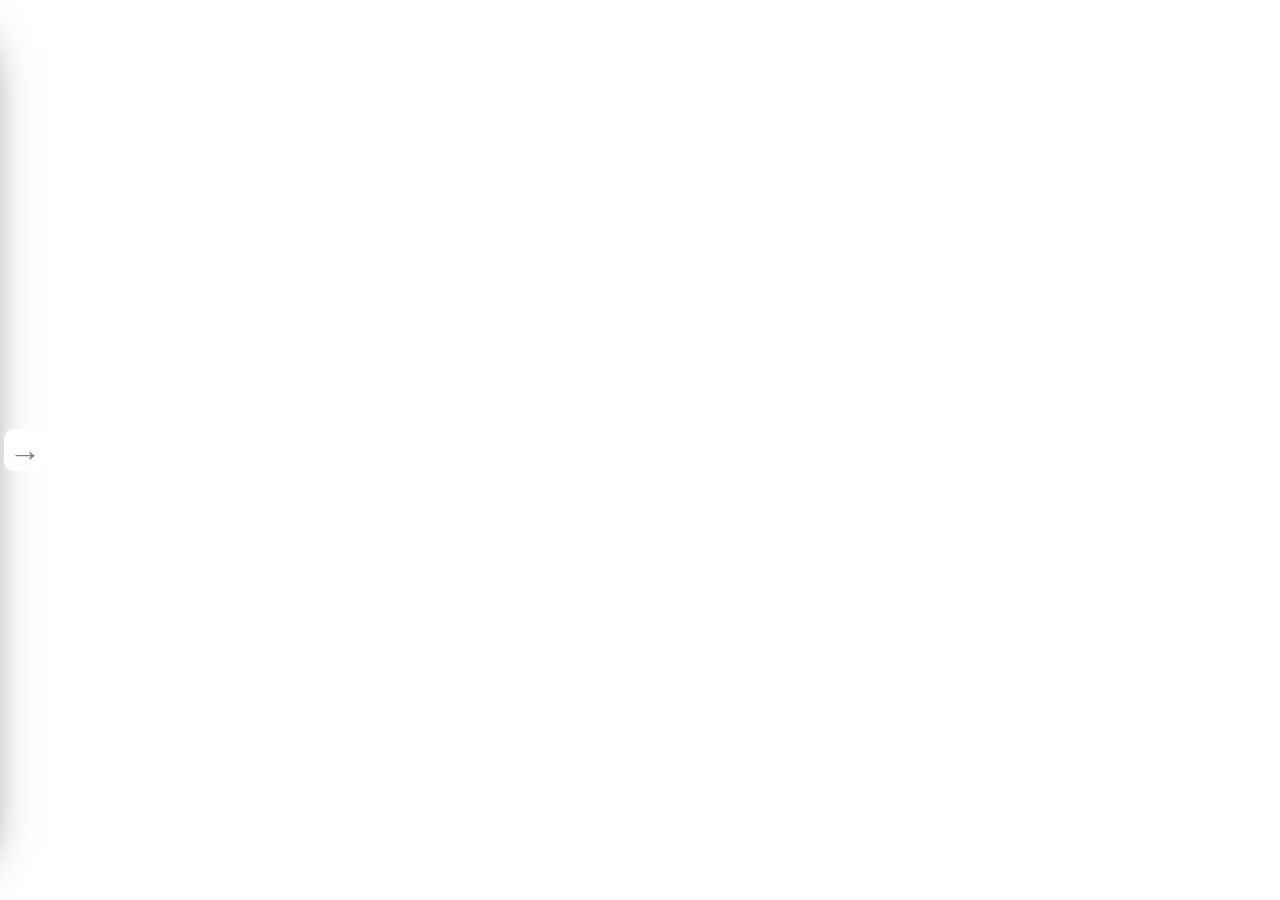
<file: index.html>
<!DOCTYPE html>
<html>
<head>
    <meta charset="utf-8"/>
    <title>My Map</title>
    <meta name="viewport" content="initial-scale=1,maximum-scale=1,user-scalable=no"/>
    <script src="https://api.mapbox.com/mapbox-gl-js/v1.12.0/mapbox-gl.js"></script>
    <script src="https://ajax.googleapis.com/ajax/libs/jquery/3.5.1/jquery.min.js"></script>
    <link href="https://api.mapbox.com/mapbox-gl-js/v1.12.0/mapbox-gl.css" rel="stylesheet"/>
    <style>
        body {
            margin: 0;
            padding: 0;
        }

        #map {
            position: absolute;
            top: 0;
            bottom: 0;
            width: 100%;
        }
    </style>
</head>
<body>
<style>

    .map-overlay {
        position: absolute;
        width: 100%;
        top: 0;
        bottom: 0;
        left: 0;
        font: 12px/20px 'Helvetica Neue', Arial, Helvetica, sans-serif;
        background-color: #fff;
        max-height: 100%;
        overflow: hidden;
    }

    .map-overlay fieldset {
        display: block;
        background: #ddd;
        border: none;
        padding: 10px;
        margin: 0;
    }

    .map-overlay .listing {
        overflow: auto;
        max-height: 100%;
    }

    .map-overlay .listing > * {
        display: block;
        padding: 5px 10px;
        margin: 0;
    }

    .map-overlay .listing a {
        border-bottom: 1px solid rgba(0, 0, 0, 0.1);
        color: #404;
        text-decoration: none;
    }

    .map-overlay .listing a:last-child {
        border: none;
    }

    .map-overlay .listing a:hover {
        background: #f0f0f0;
    }

    #dropdown{
        width: 100%;
        height: 30px;
        border-radius: 3px;
    }

    .rounded-rect {
        background: white;
        border-radius: 10px;
        box-shadow: 0 0 50px -25px black;
    }

    .flex-center {
        position: absolute;
        display: flex;
        justify-content: center;
        align-items: center;
    }

    .flex-center.left {
        left: 0px;
    }

    .sidebar-content {
        position: absolute;
        width: 95%;
        height: 95%;
        font-family: Arial, Helvetica, sans-serif;
        font-size: 32px;
        color: gray;
    }

    .sidebar-toggle {
        position: absolute;
        width: 1.3em;
        height: 1.3em;
        overflow: visible;
        display: flex;
        justify-content: center;
        align-items: center;
    }

    .sidebar-toggle.left {
        right: -1.5em;
    }

    .sidebar-toggle.right {
        left: -1.5em;
    }

    .sidebar-toggle:hover {
        color: #0aa1cf;
        cursor: pointer;
    }

    .sidebar {
        transition: transform 1s;
        z-index: 1;
        width: 300px;
        height: 100%;
    }

    .left.collapsed {
        transform: translateX(-295px);
    }



</style>

<div id="map">
    <div id="left" class="sidebar flex-center left collapsed">
        <div class="sidebar-content rounded-rect flex-center">
            <div class="map-overlay">
                <fieldset>
                    <select id="dropdown" name="dropdown">
                        <option value="topAttractions" selected="selected">Top Attractions</option>
                        <option value="topRestaurants">Top Restaurants</option>
                        <option value="topCoffeeShops">Top Coffee Shops</option>
                        <option value="topEntertainment">Top Entertainment</option>
                        <option value="topAirbnbHosts">Top Airbnb Hosts</option>
                        <option value="museums">Museums</option>
                        <option value="tramStops">City Circle Tram Stops</option>
                    </select>
                </fieldset>
                <div id="feature-listing" class="listing"></div>
            </div>
            <div
                    class="sidebar-toggle rounded-rect left"
                    onclick="toggleSidebar('left')"
            >
                &rarr;
            </div>
        </div>
    </div>
</div>


<script>
    mapboxgl.accessToken = 'pk.eyJ1IjoiZXdheWV1eCIsImEiOiJja2docjF0dHkxZHpmMnhwZHZ2bnJ6Y3dtIn0.IYFG-sIWblWzAynZ6oqQAQ';

    var map = new mapboxgl.Map({
        container: 'map',
        style: 'mapbox://styles/ewayeux/ckgqi8vts0j9919llk9awm4t0/draft',
        center: [144.944, -37.813],
        zoom: 12
    });

    var popup = new mapboxgl.Popup({
        closeButton: false
    });

    var listingEl = document.getElementById('feature-listing');
    var activeLayer = $("#dropdown option:selected").val();

    function addCustomIcons(imgUrl, imageId, sourceId, sourceUrl, sourceLayer,visibility, filter){
        if(filter.length === 0){
            map.loadImage(
                imgUrl,
                function (error, image) {
                    if (error) throw error;
                    map.addImage(imageId, image);
                    map.addSource(sourceId, {
                        type: 'vector',
                        url: 'mapbox://' + sourceUrl
                    });
                    map.addLayer({
                        'id': sourceId,
                        'type': 'symbol',
                        'source': sourceId,
                        'source-layer': sourceLayer,
                        'layout': {
                            'icon-image': imageId,
                            'visibility':visibility
                        }
                    });
                }
            );
        }else{
            map.loadImage(
                imgUrl,
                function (error, image) {
                    if (error) throw error;
                    map.addImage(imageId, image);
                    map.addSource(sourceId, {
                        type: 'vector',
                        url: 'mapbox://' + sourceUrl
                    });
                    map.addLayer({
                        'id': sourceId,
                        'type': 'symbol',
                        'source': sourceId,
                        'source-layer': sourceLayer,
                        'layout': {
                            'icon-image': imageId,
                            'visibility':visibility
                        },
                        'filter':filter
                    });
                }
            );
        }

    }

    function getAttributes(layerName){
        if(layerName === 'topAttractions'){
            return ['Feature Name','Sub Theme'];
        }else if(layerName === 'topRestaurants'){
            return ['\"Trading name\"','\"Street address\"'];
        }else if(layerName === 'topCoffeeShops'){
            return ['Trading name','Seating type','Street address'];
        }else if(layerName === 'topEntertainment'){
            return ['Feature Name','Sub Theme'];
        }else if(layerName === 'topAirbnbHosts'){
            return ['name','host_name','price','room_type'];
        }else if(layerName === 'museums'){
            return ['Feature Name'];
        }else if(layerName === 'tramStops'){
            return ['name'];
        }
    }

    const iconEntertainmentUrl = 'https://raw.githubusercontent.com/ruofzhang/Assignment3/main/image/party-2.png';
    const iconLandmarkUrl = 'https://raw.githubusercontent.com/ruofzhang/Assignment3/main/image/star-3.png';
    const iconCafeUrl = 'https://raw.githubusercontent.com/ruofzhang/Assignment3/main/image/coffee.png';
    const iconMuseumUrl = 'https://raw.githubusercontent.com/ruofzhang/Assignment3/main/image/art-museum-2.png';
    const iconAccommodationUrl = 'https://raw.githubusercontent.com/ruofzhang/Assignment3/main/image/lodging-2.png'
    const iconRestaurantUrl = 'https://raw.githubusercontent.com/ruofzhang/Assignment3/main/image/restaurant.png';
    const iconTramUrl = 'https://raw.githubusercontent.com/ruofzhang/Assignment3/main/image/tramway.png';

    const topCoffeeShopsFilter = ['match', ['get', 'Number of seats'], [3240,2640,950,1000,660,560,450,380,370,367], true, false];
    const topAirbnbHostsFilter = ['match', ['get', 'number_of_reviews'], [439,341,325,320,294,291,279,268,250,249], true, false];
    const topRestaurantsFilter = ['match', ['get', '\"Number of patrons\"'], [0,5000,2800,1500,1100,1059,983,940,900,894,850], true, false];

    map.on('load', function () {

        map.addSource('boundary', {
            type: 'vector',
            url: 'mapbox://ewayeux.cr2e3spf'
        });
        map.addLayer({
            'id': 'boundary',
            'type': 'line',
            'source': 'boundary',
            'source-layer': 'Municipal_boundary-8rpr0k',
            'paint':{
                'line-color':'#557571',
                'line-width':2,
                'line-opacity':0.5
            }
        });

        addCustomIcons(iconEntertainmentUrl, 'entertainment', 'topEntertainment', 'ewayeux.9svc5d4a', 'Top_Entertainment-18w8l5', 'none', []);
        addCustomIcons(iconLandmarkUrl, 'landmark', 'topAttractions', 'ewayeux.7mz6vzla', 'Landmarks-371aiu', 'visible', []);
        addCustomIcons(iconCafeUrl, 'cafe', 'topCoffeeShops', 'ewayeux.1nqdmrta', 'cafe-b2qmxh', 'none', topCoffeeShopsFilter);
        addCustomIcons(iconMuseumUrl, 'museum', 'museums', 'ewayeux.9z1rcuh7', 'Landmarks-crnn20', 'none', []);
        addCustomIcons(iconAccommodationUrl, 'accommodation', 'topAirbnbHosts', 'ewayeux.9n2hijvw', 'Airbnb-4uh863', 'none', topAirbnbHostsFilter);
        addCustomIcons(iconRestaurantUrl, 'restaurant', 'topRestaurants', 'ewayeux.4g7zb1cw', 'Popular_BarsRestaurants_2019-93l337', 'none', topRestaurantsFilter);
        addCustomIcons(iconTramUrl, 'tram', 'tramStops', 'ewayeux.ax2t1b1q', 'City_Circle_tram_stops-axxt4t', 'none', []);
        toggleSidebar('left');

        map.on('idle', () => {
            popup.remove();
            var features = map.queryRenderedFeatures({layers: [activeLayer]});
            renderListings(features);
        })

        map.on('mousemove', activeLayer, function (e) {
            map.getCanvas().style.cursor = 'pointer';

            let feature = e.features[0];
            let attributes = getAttributes(activeLayer);
            let text = '';
            for (let i = 0; i < attributes.length; i++) {
                if (i !== attributes.length - 1) {
                    text += feature.properties[attributes[i]] + '\r\n';
                } else {
                    text += feature.properties[attributes[i]];
                }
            }
            popup
                .setLngLat(feature.geometry.coordinates)
                .setText(text)
                .addTo(map);
        });

        map.on('mouseleave', activeLayer, function () {
            map.getCanvas().style.cursor = '';
            popup.remove();
        });

        $('#dropdown').change(function () {
            var selectd = $(this).children('option:selected').val();
            displayActiveLayer(selectd);
            map.on('mousemove', activeLayer, function (e) {
                map.getCanvas().style.cursor = 'pointer';

                let feature = e.features[0];
                let attributes = getAttributes(activeLayer);
                let text = '';
                for (let i = 0; i < attributes.length; i++) {
                    if (i !== attributes.length - 1) {
                        text += feature.properties[attributes[i]] + '\n';
                    } else {
                        text += feature.properties[attributes[i]];
                    }
                }
                popup
                    .setLngLat(feature.geometry.coordinates)
                    .setText(text)
                    .addTo(map);
            });

            map.on('mouseleave', activeLayer, function () {
                map.getCanvas().style.cursor = '';
                popup.remove();
            });
        })

    });


    function renderListings(features) {
        // Clear any existing listings
        listingEl.innerHTML = '';
        if (features.length) {
            features.forEach(function (feature) {
                let prop = feature.properties;
                let item = document.createElement('a');
                let attributes = getAttributes(activeLayer);
                let text = '';
                for(let i = 0; i < attributes.length; i++){
                    if(i !== attributes.length -1){
                        text += prop[attributes[i]] + '<br>';
                    }else{
                        text += prop[attributes[i]];
                    }
                }
                item.innerHTML = text;
                item.addEventListener('mouseover', function () {
                    let attributes = getAttributes(activeLayer);
                    let text = '';
                    for(let i = 0; i < attributes.length; i++){
                        if(i !== attributes.length -1){
                            text += feature.properties[attributes[i]] + '\n';
                        }else{
                            text += feature.properties[attributes[i]];
                        }
                    }
                    popup
                        .setLngLat(feature.geometry.coordinates)
                        .setText(text)
                        .addTo(map);
                });
                item.addEventListener('mouseleave', function () {
                    popup.remove();
                });
                listingEl.appendChild(item);
            });
        }
    }


    function displayActiveLayer(layerName){
        let visibility = map.getLayoutProperty(layerName, 'visibility');
        if (visibility === 'none') {
            map.setLayoutProperty(layerName, 'visibility', 'visible');
            map.setLayoutProperty(activeLayer, 'visibility', 'none');
            activeLayer = layerName;
        }
    }



    function toggleSidebar(id) {
        var elem = document.getElementById(id);
        var classes = elem.className.split(' ');
        var collapsed = classes.indexOf('collapsed') !== -1;

        var padding = {};

        if (collapsed) {
            // Remove the 'collapsed' class from the class list of the element, this sets it back to the expanded state.
            classes.splice(classes.indexOf('collapsed'), 1);

            padding[id] = 300; // In px, matches the width of the sidebars set in .sidebar CSS class
            map.easeTo({
                padding: padding,
                duration: 1000 // In ms, CSS transition duration property for the sidebar matches this value
            });
        } else {
            padding[id] = 0;
            // Add the 'collapsed' class to the class list of the element
            classes.push('collapsed');

            map.easeTo({
                padding: padding,
                duration: 1000
            });
        }

        // Update the class list on the element
        elem.className = classes.join(' ');
    }



</script>

</body>
</html>
</file>
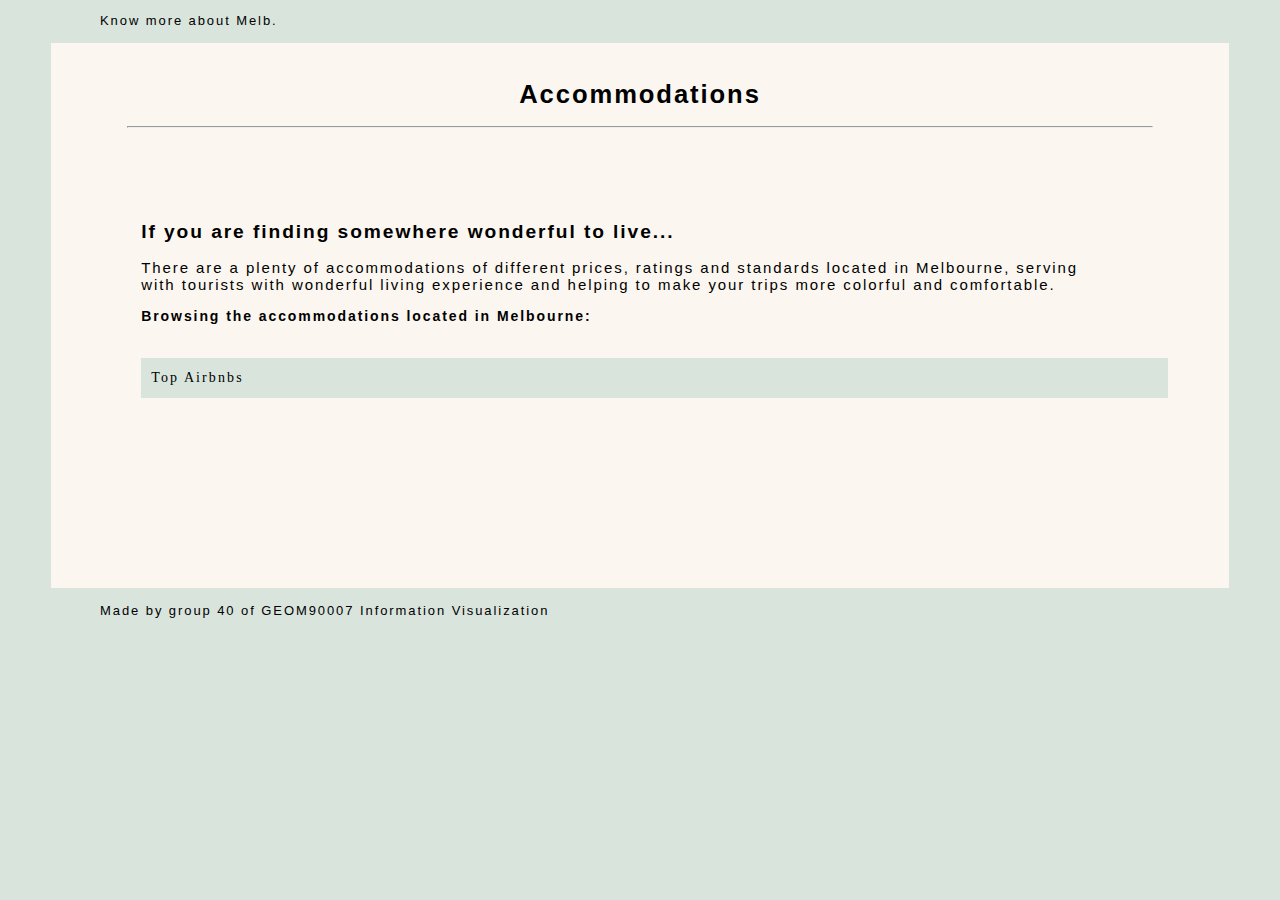
<file: html-pages/accommodation.html>
<!DOCTYPE html>
<html lang="en">
<head>
    <meta charset="UTF-8">
    <title>Accommodation</title>
    <link rel="stylesheet" type="text/css" href="styles.css">
</head>
<body>
<div id="logo">
    <p id="header">Know more about Melb.</p>
</div>
<div class="page">
    <div class="header" style="border-bottom: black 20px">
        <h1>Accommodations</h1>
        <hr style="width: 90%"/>
    </div>
    <div class="text_map">
        <div class="text">
            <h2>If you are finding somewhere wonderful to live...</h2>
            <p style="font-size: 15px; width: 90%">
                There are a plenty of accommodations of different prices, ratings and standards located in Melbourne, serving
                with tourists with wonderful living experience and helping to make your trips more colorful and
                comfortable.
            </p>
            <p class="whetherTop" style="font-size: 14px;  padding-bottom: 20px"><b>
                Browsing the accommodations located in Melbourne:
            </b></p>
            <select name="accommo" style="font-size: 14px;">
                <option value="Top">Top Airbnbs</option>
                <option value="All">Top Hotels</option>
                <option value="All">All Accommodations</option>
            </select>
        </div>
        <div class="map">
            <!-- put the map and list of top ones here -->
        </div>
    </div>
</div>

<div id="footer">
    <p id="group">Made by group 40 of GEOM90007 Information Visualization</p>
</div>


</body>
</html>
</file>
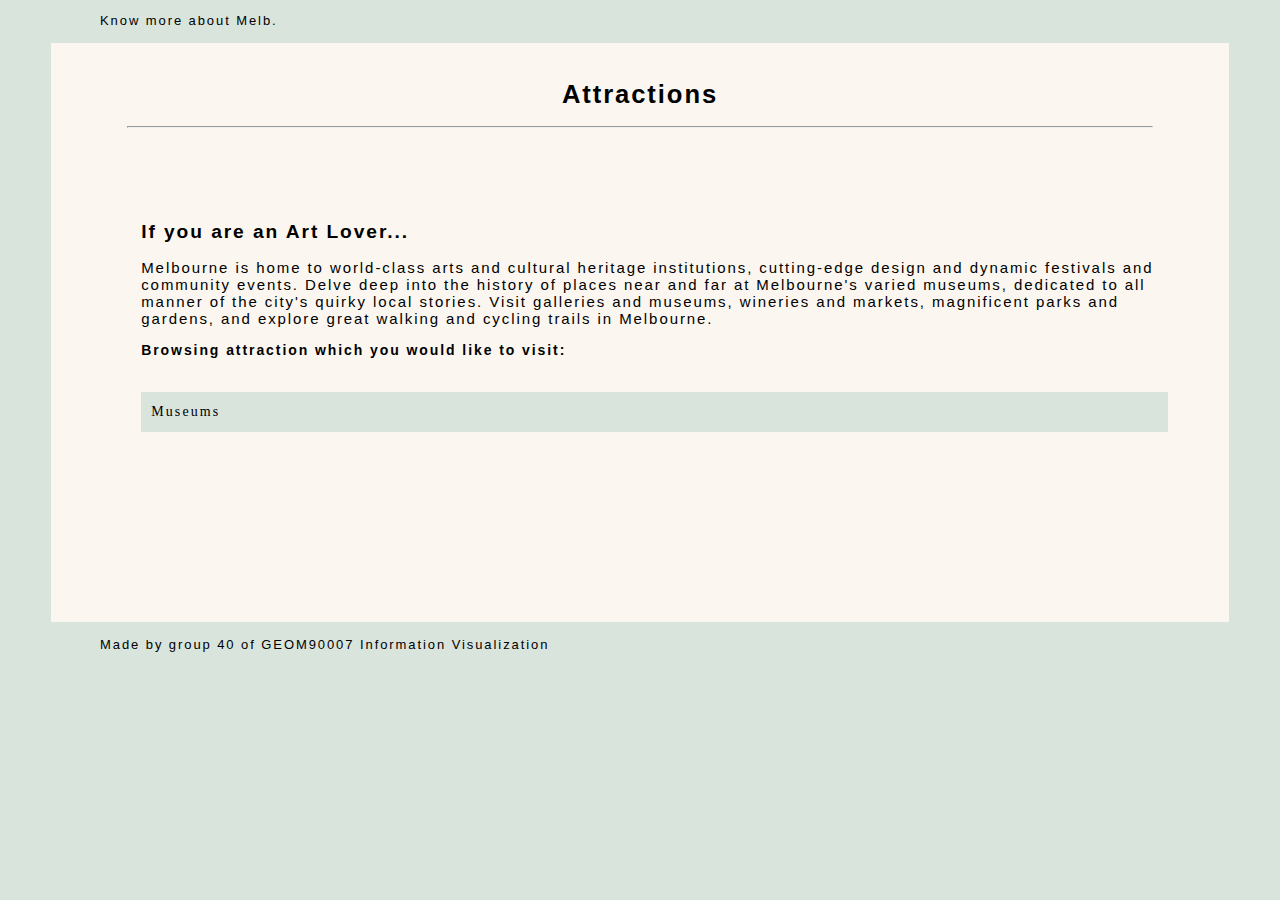
<file: html-pages/attractions.html>
<!DOCTYPE html>
<html lang="en">
<head>
    <meta charset="UTF-8">
    <title>Attractions</title>
    <link rel="stylesheet" type="text/css" href="styles.css">
</head>
<body>
<div id="logo">
    <p id="header">Know more about Melb.</p>
</div>
<div class="page">
    <div class="header" style="border-bottom: black 20px">
        <h1>Attractions</h1>
        <hr style="width: 90%"/>
    </div>
    <div class="text_map">
        <div class="text" style="width: 95%">
            <h2>If you are an Art Lover...</h2>
            <p style="font-size: 15px; width: 95%">
                Melbourne is home to world-class arts and cultural heritage institutions, cutting-edge design and dynamic festivals and community events.
                Delve deep into the history of places near and far at Melbourne's varied museums, dedicated to all
                manner of the city's quirky local stories. Visit galleries and museums, wineries and markets,
                magnificent parks and gardens, and explore great walking and cycling trails in Melbourne.

            </p>
            <p class="whetherTop" style="font-size: 14px;  padding-bottom: 20px"><b>
                Browsing attraction which you would like to visit:
            </b></p>
            <select name="accommo" style="font-size: 14px;">
                <option value="Top">Museums</option>
                <option value="All">Churches</option>
                <option value="All">Landmarks</option>
            </select>
        </div>
        <div class="map">
            <!-- put the map and list of top ones here -->
        </div>
    </div>
</div>

<div id="footer">
    <p id="group">Made by group 40 of GEOM90007 Information Visualization</p>
</div>


</body>
</html>
</file>
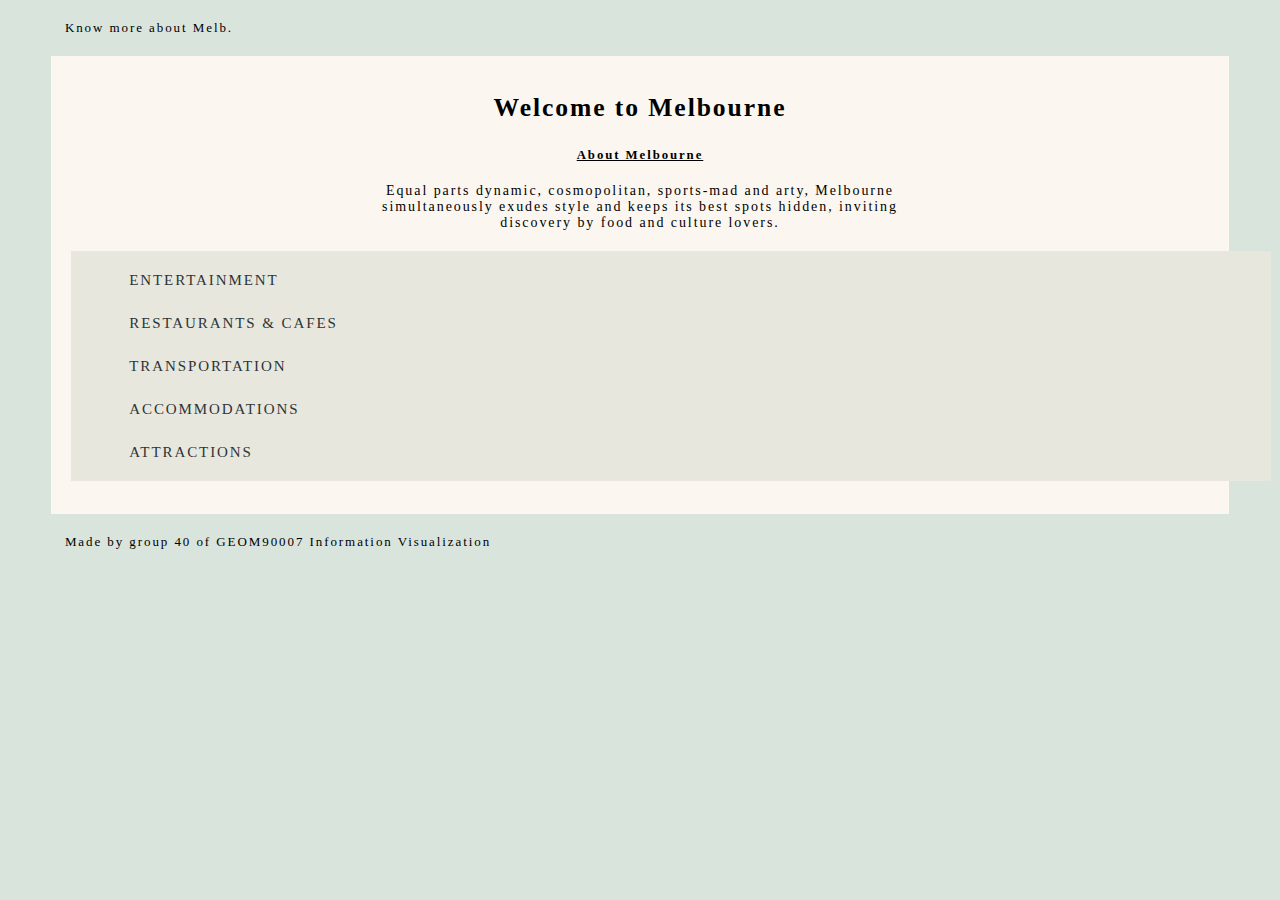
<file: html-pages/htmlPage_version1.html>
<!DOCTYPE html>
<html lang="en">
<head>
    <meta charset="UTF-8">
    <title>Tourist Map of Melbourne</title>
    <link rel="stylesheet" type="text/css" href="version1.css">
</head>
<body>
<!--logo part-->
<div id="logo">
    <p id="header">Know more about Melb.</p>
</div>

<!--main page-->
<div id="page">
    <div id="welcome">
        <h1 style="text-align: center">Welcome to Melbourne</h1>
    </div>

    <div class="intro_text" style="text-align: center">
        <p style="text-align: center"><b><u>About Melbourne</u></b></p>
        <p style="font-size: 14px">Equal parts dynamic, cosmopolitan, sports-mad and arty, Melbourne simultaneously exudes style and keeps its best spots hidden, inviting discovery by food and culture lovers.</p>
    </div>
    <nav>
        <div class="wrap">
            <ul class="menu clearfix">
                <li class="boa">
                    <a href="entertainment.html" class="menuItems">Entertainment</a>
                    <ul class="box">
                        <li><a href="" class="sutItem">Gardens</a></li>
                        <li><a href="" class="sutItem">Theatres</a></li>
                        <li><a href="" class="sutItem">Indoor</a></li>
                        <li><a href="" class="sutItem">Outdoor</a></li>
                        <li><a href="" class="sutItem">Sports</a></li>
                    </ul>
                </li>

                <li class="boa">
                    <a href="restaurants_cafes.html" class="menuItems">Restaurants &
                        Cafes</a>
                    <ul class="box">
                        <li><a href="" class="sutItem">Restaurants</a></li>
                        <li><a href="" class="sutItem">Cafes</a></li>
                        <li><a href="" class="sutItem">Nightlife</a></li>
                    </ul>
                </li>

                <li class="boa">
                    <a href="transportation.html" class="menuItems">Transportation</a>
                    <ul class="box">
                        <li><a href="" class="sutItem">Top Walk</a></li>
                        <li><a href="" class="sutItem">Train Stations</a></li>
                        <li><a href="" class="sutItem">Airports</a></li>
                        <li><a href="" class="sutItem">Bike Trails</a></li>
                        <li><a href="" class="sutItem">Tram Stops</a></li>
                    </ul>
                </li>

                <li class="boa">
                    <a href="accommodation.html" class="menuItems">Accommodations</a>
                    <ul class="box">
                        <li><a href="" class="sutItem">Airbnb</a></li>
                        <li><a href="" class="sutItem">Hotels</a></li>
                    </ul>
                </li>

                <li class="boa">
                    <a href="attractions.html" class="menuItems">Attractions</a>
                    <ul class="box">
                        <li><a href="" class="sutItem">Museums</a></li>
                        <li><a href="" class="sutItem">Churches</a></li>
                        <li><a href="" class="sutItem">Landmarks</a></li>
                    </ul>
                </li>
            </ul>
        </div>
    </nav>
</div>
<div id="footer">
    <p id="group">Made by group 40 of GEOM90007 Information Visualization</p>
</div>


</body>
</html>
</file>
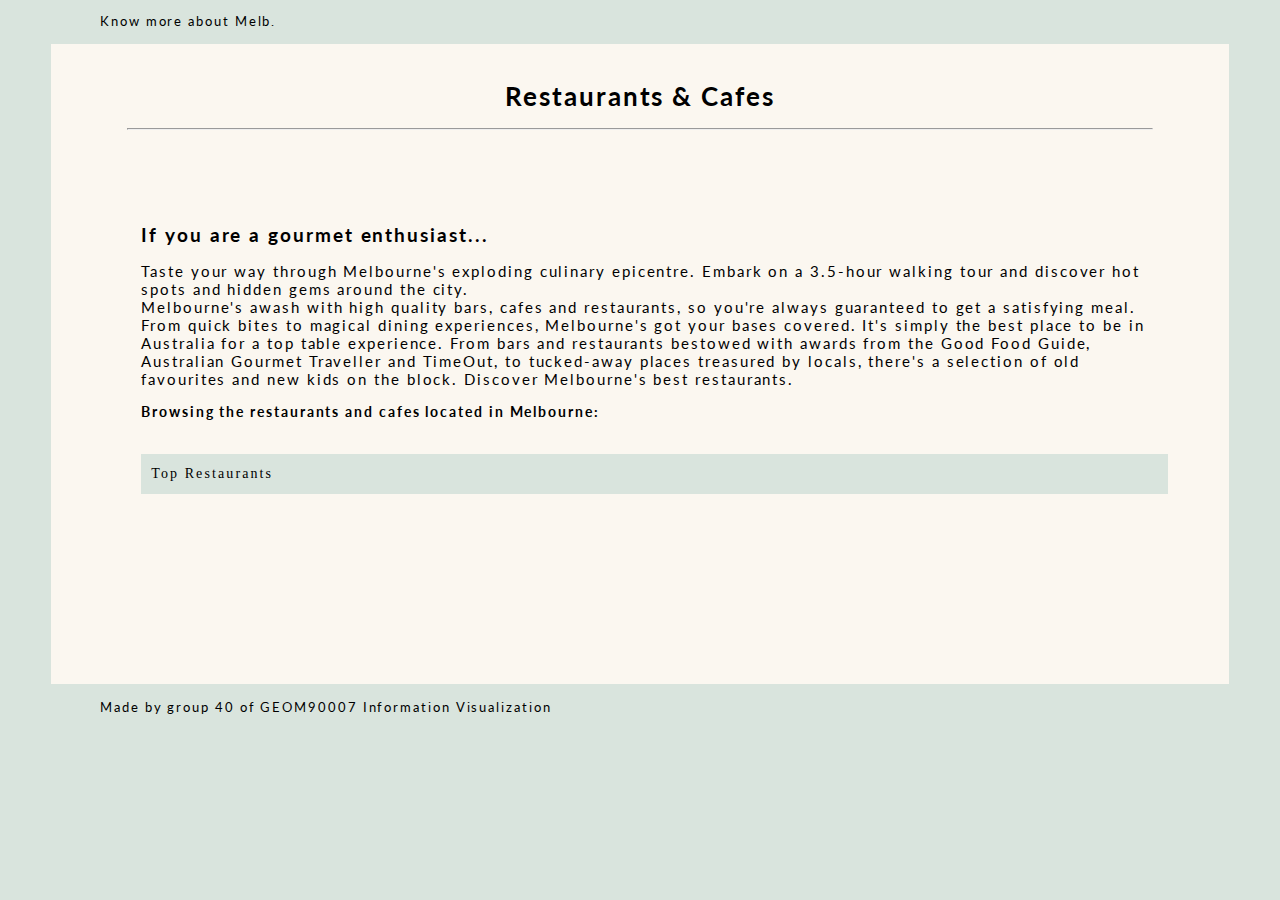
<file: html-pages/restaurants_cafes.html>
<!DOCTYPE html>
<html lang="en">
<head>
    <meta charset="UTF-8">
    <title>Restaurants & cafes</title>
    <link rel="stylesheet" type="text/css" href="styles.css">
    <link href="https://fonts.googleapis.com/css2?family=Lato:ital,wght@0,400;0,700;0,900;1,300;1,400;1,700;1,900&display=swap" rel="stylesheet">
</head>
<body>
<div id="logo">
    <p id="header">Know more about Melb.</p>
</div>
<div class="page">
    <div class="header" style="border-bottom: black 20px">
        <h1>Restaurants & Cafes</h1>
        <hr style="width: 90%"/>
    </div>
    <div class="text_map">
        <div class="text" style="width: 95%">
            <h2>If you are a gourmet enthusiast...</h2>
            <p style="font-size: 15px; width: 95%;">
                Taste your way through Melbourne's exploding culinary epicentre. Embark on a 3.5-hour walking tour
                and discover hot spots and hidden gems around the city.<br />
                Melbourne's awash with high quality bars, cafes and restaurants, so you're always guaranteed to get a satisfying meal. From quick bites to magical dining experiences, Melbourne's got your bases covered. It's simply the best place to be in Australia for a top table experience.

                From bars and restaurants bestowed with awards from the Good Food Guide, Australian Gourmet Traveller
                and TimeOut, to tucked-away places treasured by locals, there's a selection of old favourites and new kids on the block. Discover Melbourne's best restaurants.
            </p>
            <p class="whetherTop" style="font-size: 14px;  padding-bottom: 20px"><b>
                Browsing the restaurants and cafes located in Melbourne:
            </b></p>
            <select name="rests" style="font-size: 14px;">
                <option value="TopRest">Top Restaurants</option>
                <option value="TopCafe">Top Cafes</option>
                <option value="AllRest">All Restaurants</option>
                <option value="AllCafes">All Cafes</option>
            </select>
        </div>
        <div class="map">
            <!-- put the map and list of top ones here -->
        </div>
    </div>

</div>
<div id="footer">
    <p id="group">Made by group 40 of GEOM90007 Information Visualization</p>
</div>

</body>
</html>
</file>
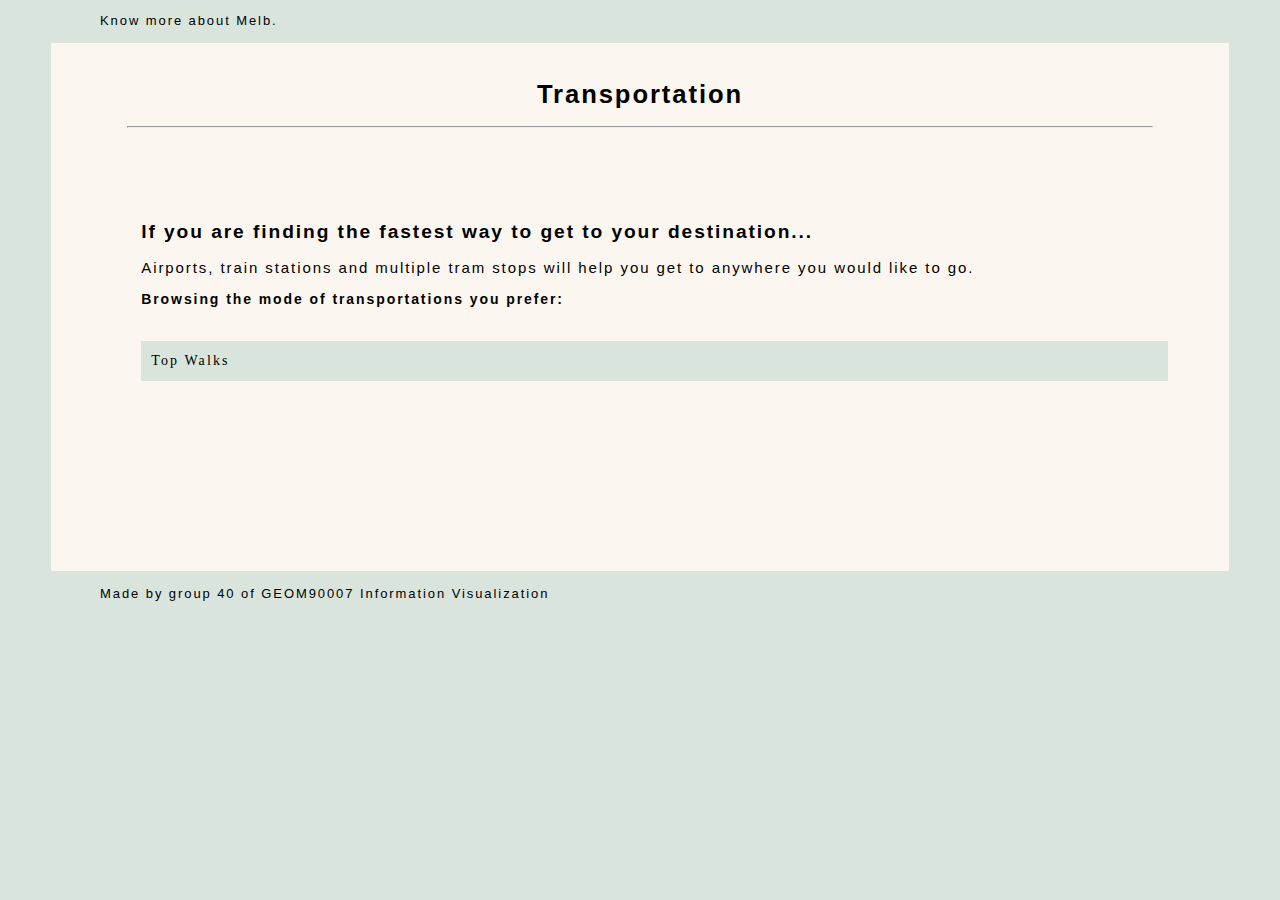
<file: html-pages/transportation.html>
<!DOCTYPE html>
<html lang="en">
<head>
    <meta charset="UTF-8">
    <title>Transportation</title>
    <link rel="stylesheet" type="text/css" href="styles.css">
</head>
<body>
<div id="logo">
    <p id="header">Know more about Melb.</p>
</div>
<div class="page">
    <div class="header" style="border-bottom: black 20px">
        <h1>Transportation</h1>
        <hr style="width: 90%"/>
    </div>
    <div class="text_map">
        <div class="text" style="width: 95%">
            <h2>If you are finding the fastest way to get to your destination...</h2>
            <p style="font-size: 15px; width: 95%">
                Airports, train stations and multiple tram stops will help you get to anywhere you would like to go.
            </p>
            <p class="whetherTop" style="font-size: 14px;  padding-bottom: 20px"><b>
                Browsing the mode of transportations you prefer:
            </b></p>
            <select name="accommo" style="font-size: 14px;">
                <option value="Top">Top Walks</option>
                <option value="All">Train Stations</option>
                <option value="All">Airports</option>
                <option value="All">Bike Trails</option>
                <option value="All">Tram Stops</option>
            </select>
        </div>
        <div class="map">
            <!-- put the map and list of top ones here -->
        </div>
    </div>
</div>

<div id="footer">
    <p id="group">Made by group 40 of GEOM90007 Information Visualization</p>
</div>


</body>
</html>
</file>
<file: html-pages/styles.css>
body{
    font-size: 80%;
    font-family: 'Lato', sans-serif;
    letter-spacing: 0.15em;
    background-color: #d9e4dd;
}
#logo, #header, #footer, #group{
    padding-left: 46px;
    text-align: left;
    width: 90%;
    font-weight: normal;
    font-size: 13px;
}

.header{
    border-bottom: 2px #000000;
}


.page{
    max-width: 90%;
    min-width: 90%;
    margin: 15px auto 15px auto;
    padding: 20px;
    background-color: #fbf7f0;
}

.header{
    text-align: center;
}

.text{
    padding: 70px;
    width: 95%;
}

h3, p{
    width: 75%;
    text-align: left;
}

.drop>li:hover {
    color: #0d7377;
}
.drop{
    overflow: auto;
    height: 0px;
    background-color: transparent;
}

select{
    padding-left: 10px;
    font-size: 80%;
    font-family: Avenir,cursive;
    letter-spacing: 0.15em;
    border: none;
    outline: none;
    width: 95%;
    height: 40px;
    line-height: 40px;
    appearance: none;
    -webkit-appearance: none;
    -moz-appearance: none;
    background-color: #d9e4dd;
}

.text_map{
    background-color: #fbf7f0;
    margin-bottom: 50px;
}
.pic{
    width: 75%;
    height: 700px;
}
.lists{
    width: 20%;
    height: 700px;
    margin-left: 0px;
}

.pic, .lists{
    display: inline-block;
    height: 800px;
}

i{
    font-size: 13px;
}
.lists li{
    width: 200px;
    margin-right: 50px;
    font-size: 15px;
    height: 100px;
    border-bottom: #968c83 3px;
}
.map{
    width: 95%;
    padding-bottom: 50px;
}
</file>
<file: html-pages/version1.css>
body{
    font-size: 80%;
    font-family: Avenir,cursive;
    letter-spacing: 0.15em;
    background-color: #d9e4dd;
}

#logo, #header, #footer, #group{
    /*padding-left: 46px;*/
    text-align: left;
    width: 90%;
    font-weight: normal;
    font-size: 13px;
}

#footer>p{
    border-bottom: black;
}

#page{
    max-width: 90%;
    min-width: 90%;
    margin: 15px auto 15px auto;
    padding: 20px;
    background-color: #fbf7f0;
}

#welcome{
    /*width: 1200px;*/
    width: 90%;
    margin: 10px auto 25px auto;
    text-align: center;
}

ul{
    background-color: #e7e7de;
}

li{
    display: inline;
    margin: 0px 3px;
}

.intro_text{
    /*width: 1200px;*/
    width: 100%;
}

a{
    text-decoration: none;
}
p{
    text-align: center;
    /*width: 600px;*/
    width: 50%;
    margin: 20px auto 20px auto;
    font-weight: normal;
}
.menuItems{
    text-align: left;
    color: black;
    text-transform: uppercase;
    text-decoration: none;
    padding: 6px 18px 5px 18px;
    font-size: 15px;
    float: left;
    width: 1200px;
    transition: .4s;
}

.menuItems:hover, a{
    color: #0d7377;
}

.sutItem:hover{
    color: #0d7377;
}

.wrap{
    width: 1200px;
    margin: 0 auto;
}

.menu a{
    color: #2d3436;
}

.boa:hover .box{
    height: 100px;
}

.box{
    height:0;
    overflow:auto;
    transition:.5s;
    left: 20px;
    background-color:transparent;
}

.box li{
    height:40px;
    width: 110px;
    text-align: center;
    line-height: 30px;
    font-size: 14px;
    font-style: normal;
    padding-right:100px;
}

.clearfix:after{
    content: '';
    display: block;
    clear: both;
}
</file>
